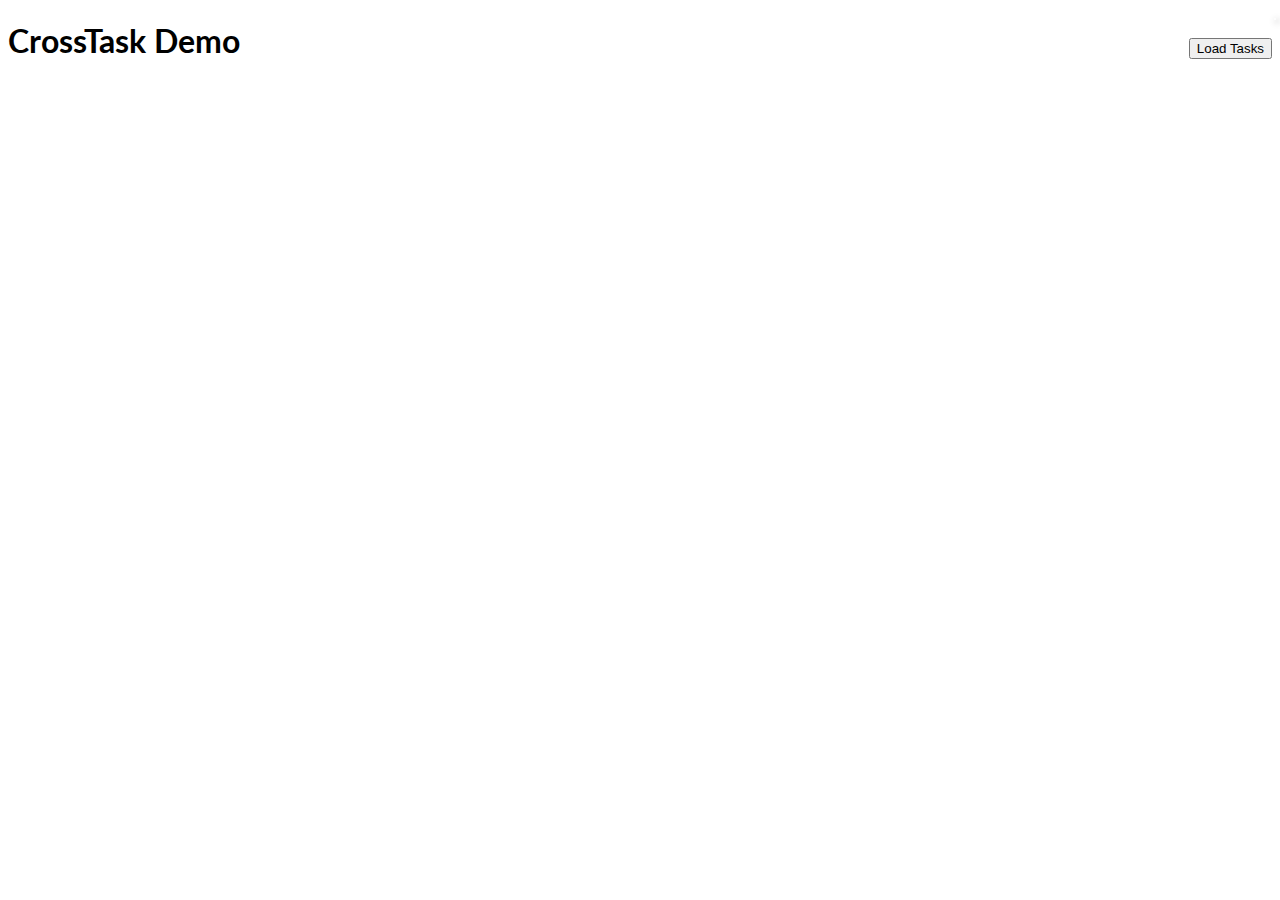
<file: App/index.html>
<!DOCTYPE html>
<html>
<head>
<title>Crosscloud Task Demo</title>

<script src="./crosscloud.js"></script>
<script src="./code.js"></script>


<script src="http://ajax.googleapis.com/ajax/libs/jquery/1.11.1/jquery.min.js"></script>
<link href='http://fonts.googleapis.com/css?family=Lato' rel='stylesheet' type='text/css'>
<style>

body{
	font-family: 'Lato', sans-serif;
}

</style>

</head>
<body>
    <form action="#" onsubmit="reload();return false;" >
	<p style="float:right"><input type="submit" value="Load Tasks" /></p>
	</form>

	<h1>CrossTask Demo</h1>

	<div id="chat" style="visibility: hidden; align:'center';">
	<hr/>
	<h2>Public Messages:</h2>
	<div>
		<table id="out" style="width:80%; ">
		  <tr>
		    <td>Username</td>
		    <td>Item</td> 
		    <td>Completed</td>
		  </tr>
		</table>
	</div>

	<form action="#" onsubmit="newmsg();return false;" >
	<p>Message:<input id="message" type="text" placeholder="Say something to the world!" size="80"/></p>
	</form>
	</div>

</body>
</html>
</file>
